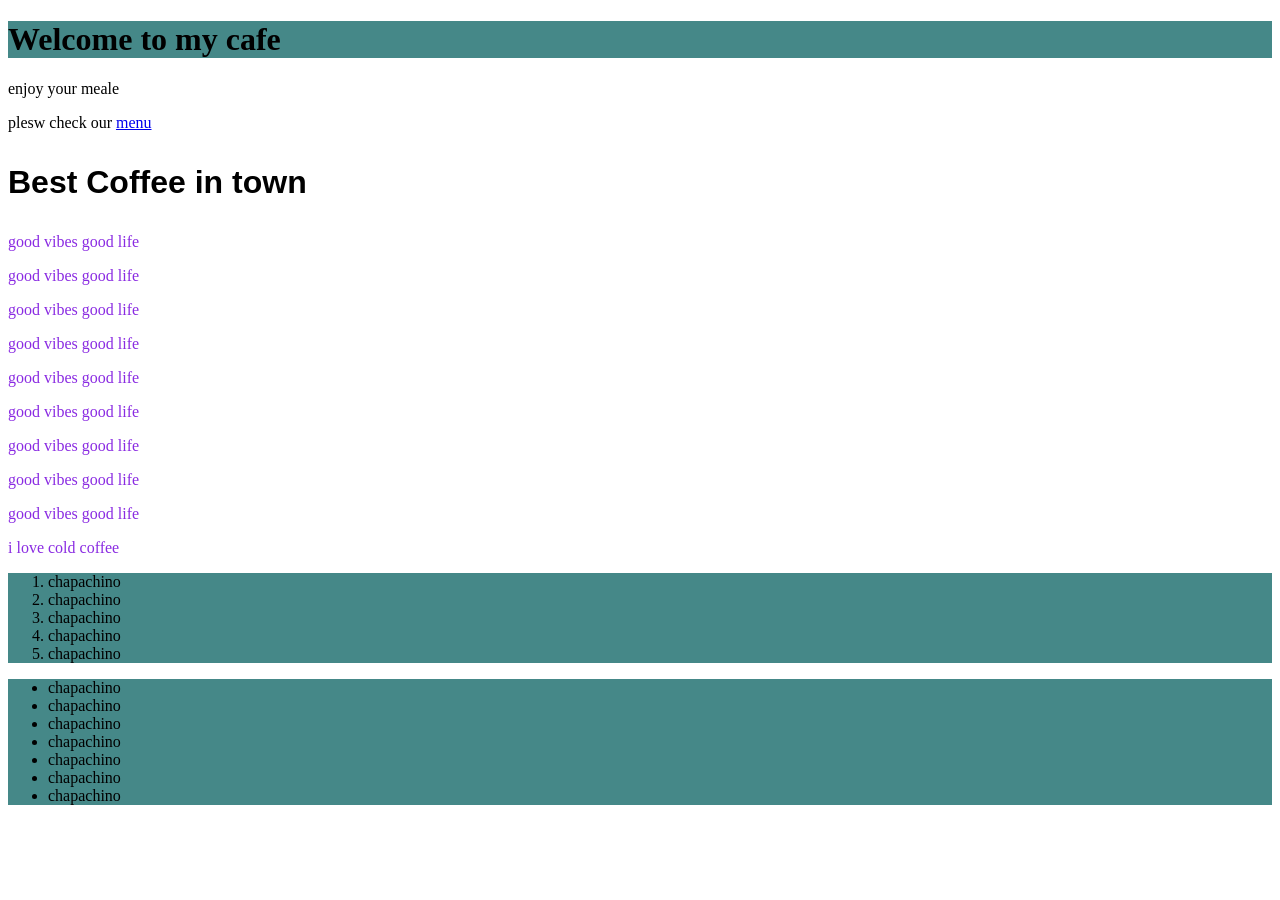
<file: index.html>
<!DOCTYPE html>
<html lang="en">

<head>
    <meta charset="UTF-8">
    <meta name="viewport" content="width=device-width, initial-scale=1.0">
    <title>my cafe</title>
<style>
ol,ul,.title{
 background-color: rgb(69, 136, 136);   
}
article p{
    color: blueviolet;
}  
article h3 {
    font-family: 'Franklin Gothic Medium', 'Arial Narrow', Arial, sans-serif;font-size:xx-large;
}
</style>



</head>


<body>
    <h1 class="title " >Welcome to my cafe</h1>
    <p>enjoy your meale</p>
    <p>plesw check our <a href="menu.html">menu</a></p>

<div>

</div>
<article><h3>
    Best Coffee in town
</h3>
<p>good vibes good life</p>
<p>good vibes good life</p>
<p>good vibes good life</p>
<p>good vibes good life</p>
<p>good vibes good life</p>
<p>good vibes good life</p>
<p>good vibes good life</p>
<p>good vibes good life</p>
<p>good vibes good life</p>

<dib>
<p>i love cold coffee</p>

</dib>

</article>

<ol>
    
<li>chapachino</li>
<li>chapachino</li>
<li>chapachino</li>
<li>chapachino</li>
<li>chapachino</li>
</ol>

    <ul>

        <li>chapachino</li>
        <li>chapachino</li>
        <li>chapachino</li>
        <li>chapachino</li>
        <li>chapachino</li>
        <li>chapachino</li>
        <li>chapachino</li>
    </ul>


</body>

</html>
</file>
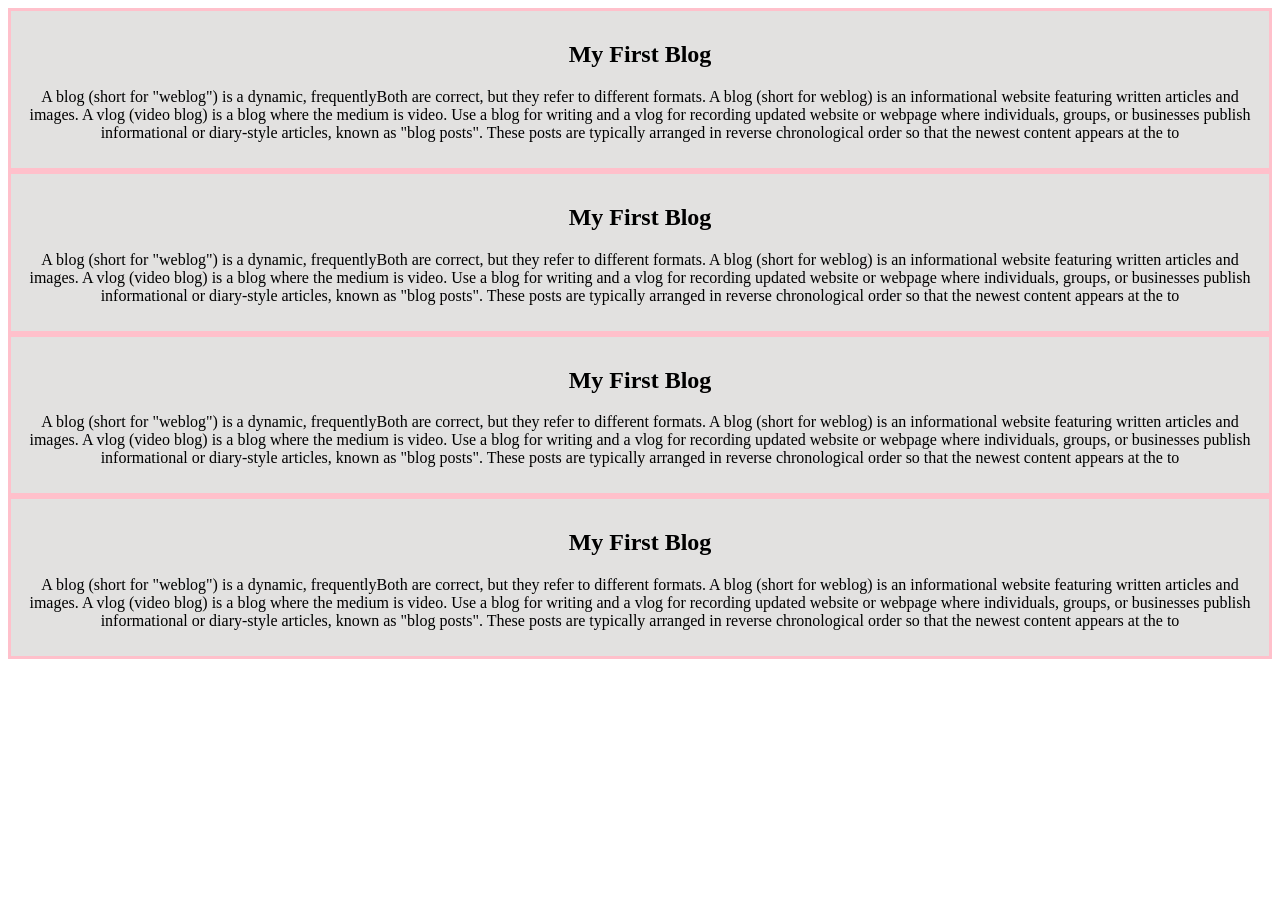
<file: blog.html>
<!DOCTYPE html>
<html lang="en">
<head>
    <meta charset="UTF-8">
    <meta name="viewport" content="width=device-width, initial-scale=1.0">
    <title>Document</title>
    <style>
        article{
            background-color: rgb(226, 225, 224); border: 3px solid pink;
            text-align: center;
       /* margin: 10px; */
       padding: 10px;  ;
        }
    
    </style>
</head>
<body>
    <article>
       <h1>My First Blog </h1> 
       <p>A blog (short for "weblog") is a dynamic, frequentlyBoth are correct, but they refer to different formats. A blog (short for weblog) is an informational website featuring written articles and images. A vlog (video blog) is a blog where the medium is video. Use a blog for writing and a vlog for recording updated website or webpage where individuals, groups, or businesses publish informational or diary-style articles, known as "blog posts". These posts are typically arranged in reverse chronological order so that the newest content appears at the to</p>
    </article>
    <article>
       <h1>My First Blog </h1> 
       <p>A blog (short for "weblog") is a dynamic, frequentlyBoth are correct, but they refer to different formats. A blog (short for weblog) is an informational website featuring written articles and images. A vlog (video blog) is a blog where the medium is video. Use a blog for writing and a vlog for recording updated website or webpage where individuals, groups, or businesses publish informational or diary-style articles, known as "blog posts". These posts are typically arranged in reverse chronological order so that the newest content appears at the to</p>
    </article>
    <article>
       <h1>My First Blog </h1> 
       <p>A blog (short for "weblog") is a dynamic, frequentlyBoth are correct, but they refer to different formats. A blog (short for weblog) is an informational website featuring written articles and images. A vlog (video blog) is a blog where the medium is video. Use a blog for writing and a vlog for recording updated website or webpage where individuals, groups, or businesses publish informational or diary-style articles, known as "blog posts". These posts are typically arranged in reverse chronological order so that the newest content appears at the to</p>
    </article>
    <article>
       <h1>My First Blog </h1> 
       <p>A blog (short for "weblog") is a dynamic, frequentlyBoth are correct, but they refer to different formats. A blog (short for weblog) is an informational website featuring written articles and images. A vlog (video blog) is a blog where the medium is video. Use a blog for writing and a vlog for recording updated website or webpage where individuals, groups, or businesses publish informational or diary-style articles, known as "blog posts". These posts are typically arranged in reverse chronological order so that the newest content appears at the to</p>
    </article>
</body>
</html>
</file>
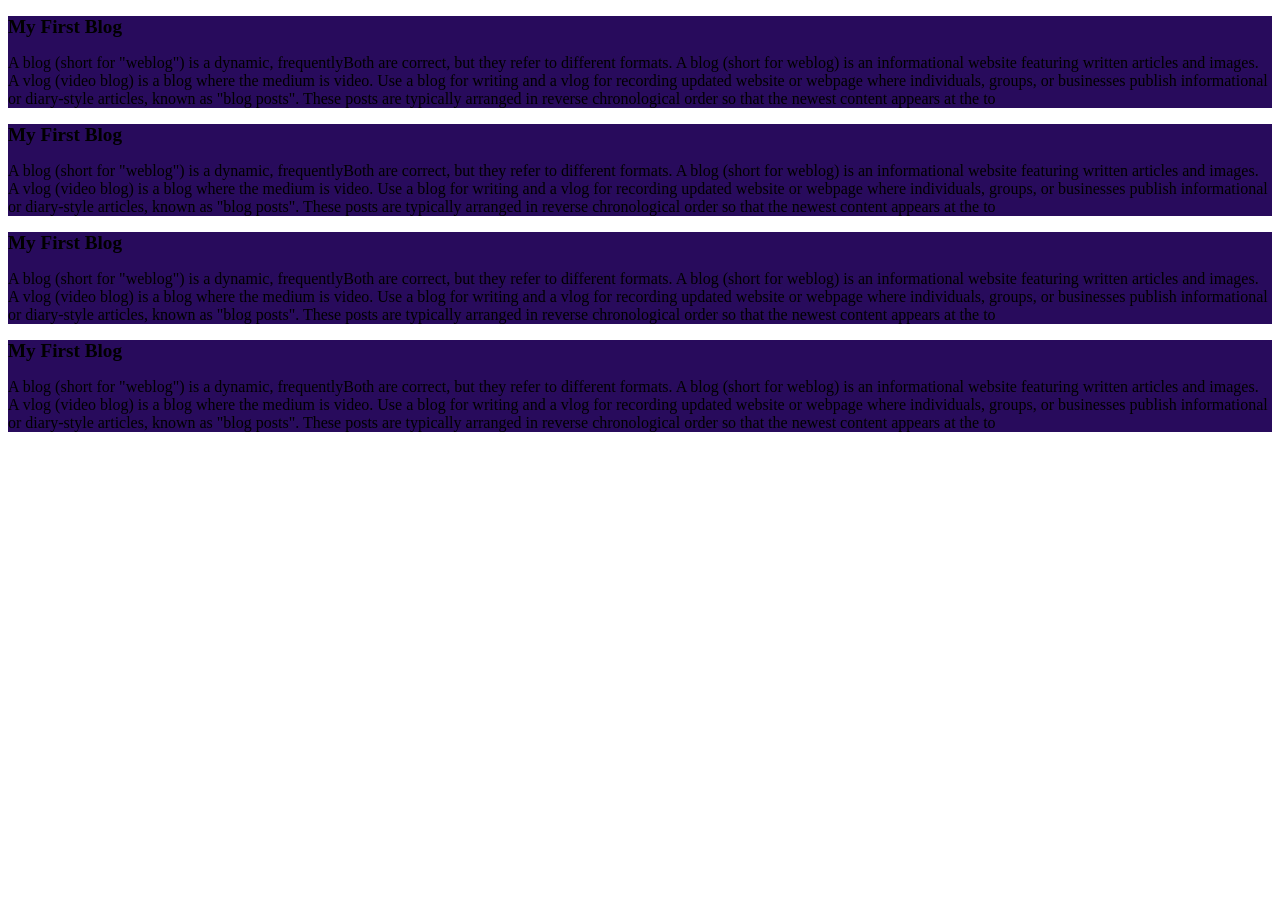
<file: display.html>
<!DOCTYPE html>
<html lang="en">
<head>
    <meta charset="UTF-8">
    <meta name="viewport" content="width=device-width, initial-scale=1.0">
    <title>Document</title>
    <link rel="stylesheet" href="styles/display.css">
</head>


<body>
<article>
       <h1>My First Blog </h1> 
       <p>A blog (short for "weblog") is a dynamic, frequentlyBoth are correct, but they refer to different formats. A blog (short for weblog) is an informational website featuring written articles and images. A vlog (video blog) is a blog where the medium is video. Use a blog for writing and a vlog for recording updated website or webpage where individuals, groups, or businesses publish informational or diary-style articles, known as "blog posts". These posts are typically arranged in reverse chronological order so that the newest content appears at the to</p>
    </article>
    <article>
       <h1>My First Blog </h1> 
       <p>A blog (short for "weblog") is a dynamic, frequentlyBoth are correct, but they refer to different formats. A blog (short for weblog) is an informational website featuring written articles and images. A vlog (video blog) is a blog where the medium is video. Use a blog for writing and a vlog for recording updated website or webpage where individuals, groups, or businesses publish informational or diary-style articles, known as "blog posts". These posts are typically arranged in reverse chronological order so that the newest content appears at the to</p>
    </article>
    <article>
       <h1>My First Blog </h1> 
       <p>A blog (short for "weblog") is a dynamic, frequentlyBoth are correct, but they refer to different formats. A blog (short for weblog) is an informational website featuring written articles and images. A vlog (video blog) is a blog where the medium is video. Use a blog for writing and a vlog for recording updated website or webpage where individuals, groups, or businesses publish informational or diary-style articles, known as "blog posts". These posts are typically arranged in reverse chronological order so that the newest content appears at the to</p>
    </article>
    <article>
       <h1>My First Blog </h1> 
       <p>A blog (short for "weblog") is a dynamic, frequentlyBoth are correct, but they refer to different formats. A blog (short for weblog) is an informational website featuring written articles and images. A vlog (video blog) is a blog where the medium is video. Use a blog for writing and a vlog for recording updated website or webpage where individuals, groups, or businesses publish informational or diary-style articles, known as "blog posts". These posts are typically arranged in reverse chronological order so that the newest content appears at the to</p>
    </article>
</body>
</html>
</file>
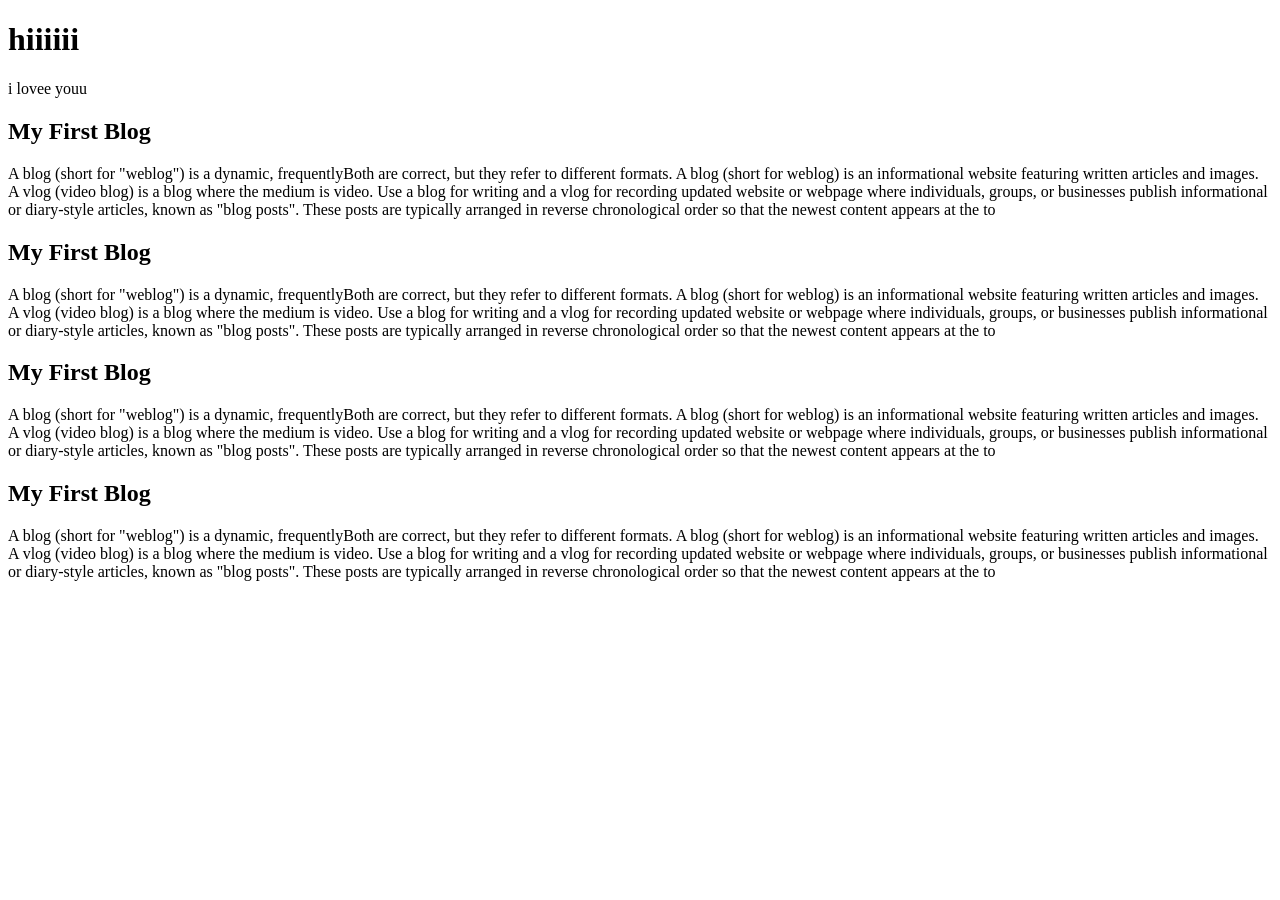
<file: shadow.html>
<!DOCTYPE html>
<html lang="en">
<head>
    <meta charset="UTF-8">
    <meta name="viewport" content="width=device-width, initial-scale=1.0">
    <title>BOx shadow</title>
    <link rel="stylesheet" herf="styles/shadow.css">
   

</style>
</head>
<body>
    <header id="hero">
<h1>
    hiiiiii
</h1>
<p>i lovee youu</p>

    </header>

    <article class="blog">
       <h1>My First Blog </h1> 
       <p>A blog (short for "weblog") is a dynamic, frequentlyBoth are correct, but they refer to different formats. A blog (short for weblog) is an informational website featuring written articles and images. A vlog (video blog) is a blog where the medium is video. Use a blog for writing and a vlog for recording updated website or webpage where individuals, groups, or businesses publish informational or diary-style articles, known as "blog posts". These posts are typically arranged in reverse chronological order so that the newest content appears at the to</p>
    </article>
    <article class="blog">
       <h1>My First Blog </h1> 
       <p>A blog (short for "weblog") is a dynamic, frequentlyBoth are correct, but they refer to different formats. A blog (short for weblog) is an informational website featuring written articles and images. A vlog (video blog) is a blog where the medium is video. Use a blog for writing and a vlog for recording updated website or webpage where individuals, groups, or businesses publish informational or diary-style articles, known as "blog posts". These posts are typically arranged in reverse chronological order so that the newest content appears at the to</p>
    </article>
    <article class="blog">
       <h1>My First Blog </h1> 
       <p>A blog (short for "weblog") is a dynamic, frequentlyBoth are correct, but they refer to different formats. A blog (short for weblog) is an informational website featuring written articles and images. A vlog (video blog) is a blog where the medium is video. Use a blog for writing and a vlog for recording updated website or webpage where individuals, groups, or businesses publish informational or diary-style articles, known as "blog posts". These posts are typically arranged in reverse chronological order so that the newest content appears at the to</p>
    </article>
    <article>
       <h1>My First Blog </h1> 
       <p>A blog (short for "weblog") is a dynamic, frequentlyBoth are correct, but they refer to different formats. A blog (short for weblog) is an informational website featuring written articles and images. A vlog (video blog) is a blog where the medium is video. Use a blog for writing and a vlog for recording updated website or webpage where individuals, groups, or businesses publish informational or diary-style articles, known as "blog posts". These posts are typically arranged in reverse chronological order so that the newest content appears at the to</p>
    </article>
</body>
</html>
</file>
<file: styles/display.css>
article{
    background-color: rgb(40, 11, 92);
}
h1{
    font-size: larger;
}
</file>
